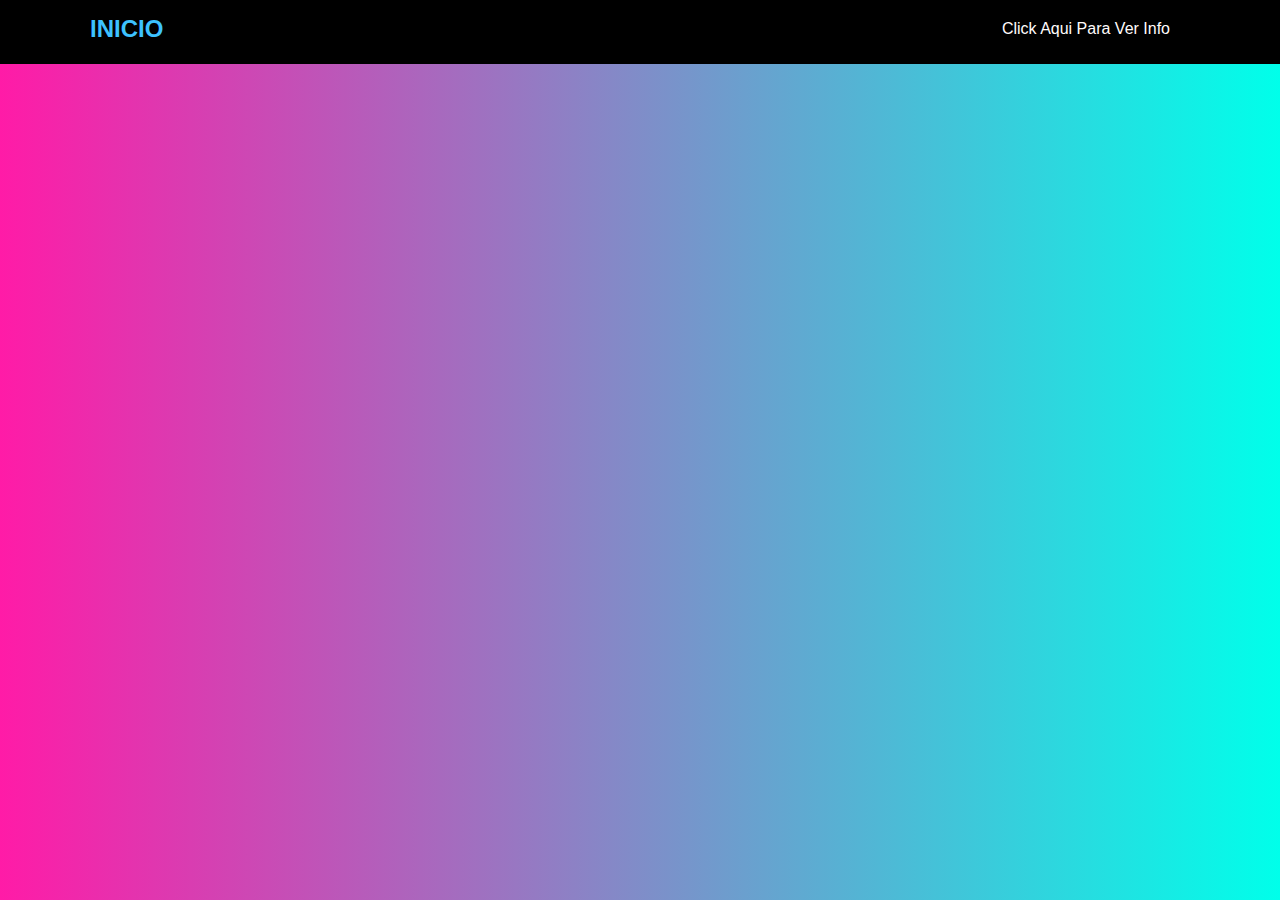
<file: index.html>
<!DOCTYPE html>
<html lang="es">
<head>
  <meta charset="UTF-8">
  <meta name="viewport" content="width=device-width, initial-scale=1.0">
  <title>index</title>
  <link rel="stylesheet" href="style.css">
</head>
<body>
  <header>
    <div class="back">
      <div class="menu container">
        <a href="#" class="logo">Inicio</a>
        <input type="checkbox" id="menu" />
        <label for="menu">
          <img src="img/menu.png" class="menu-icono" alt="">
        </label>
        <nav class="navbar">
          <ul>
            <li><a href="pag1.html">Click Aqui Para Ver Info</a></li>
          </ul>
        </nav>
      </div>
    </div>
  
  </header> 
</body>
</html>
</file>
<file: style.css>
*{
    margin: 0;
    padding: 0;
    box-sizing: border-box;
    text-decoration: none;
    list-style: none;
}
body{
    background: linear-gradient(90deg,rgb(255, 27, 167),rgb(0, 255, 234));
    font-family: Arial, Helvetica, sans-serif;
}
.container{
    max-width: 1100px;
    margin: 0 auto;
} 
.back{
    padding: 32px 0;
    background-color: rgb(0, 0, 0);
}
.menu{
    position: absolute;
    top: 0;
    left: 0;
    right: 0;
    display: flex;
    align-items: center;
    justify-content: space-between;
    z-index: 1000;
}
.logo{
    font-size: 24px;
    color: rgb(61, 194, 255);
    font-weight: 800;
    text-transform: uppercase;
}
.menu .navbar ul li{
    position: relative;
    float: left;
}
.menu .navbar ul li a{
    font-size: 18 px;
    padding: 20px;
    color: rgb(255, 251, 251);
    display: block;
}
.menu .navbar ul li a:hover{
    color: rgb(0, 140, 255);
}
#menu{
    display: none;
}
.menu-icono{
    width: 25px;

}
.menu label{
    cursor: pointer;
    display: none;
}

@media(max-width:991px) {
.menu{
    padding: 30px;
}
.menu label{
    display: initial;
}
.back{
    padding: 40px 0;
}
.menu .navbar{
    position: absolute;
    top: 100%;
    left: 0;
    right: 0;
    background-color: rgb(0, 0, 0);
    display: none;
}
.menu .navbar ul li{
    width: 100%;
}
#menu:checked ~ .navbar{
    display: initial;
}
}
</file>
